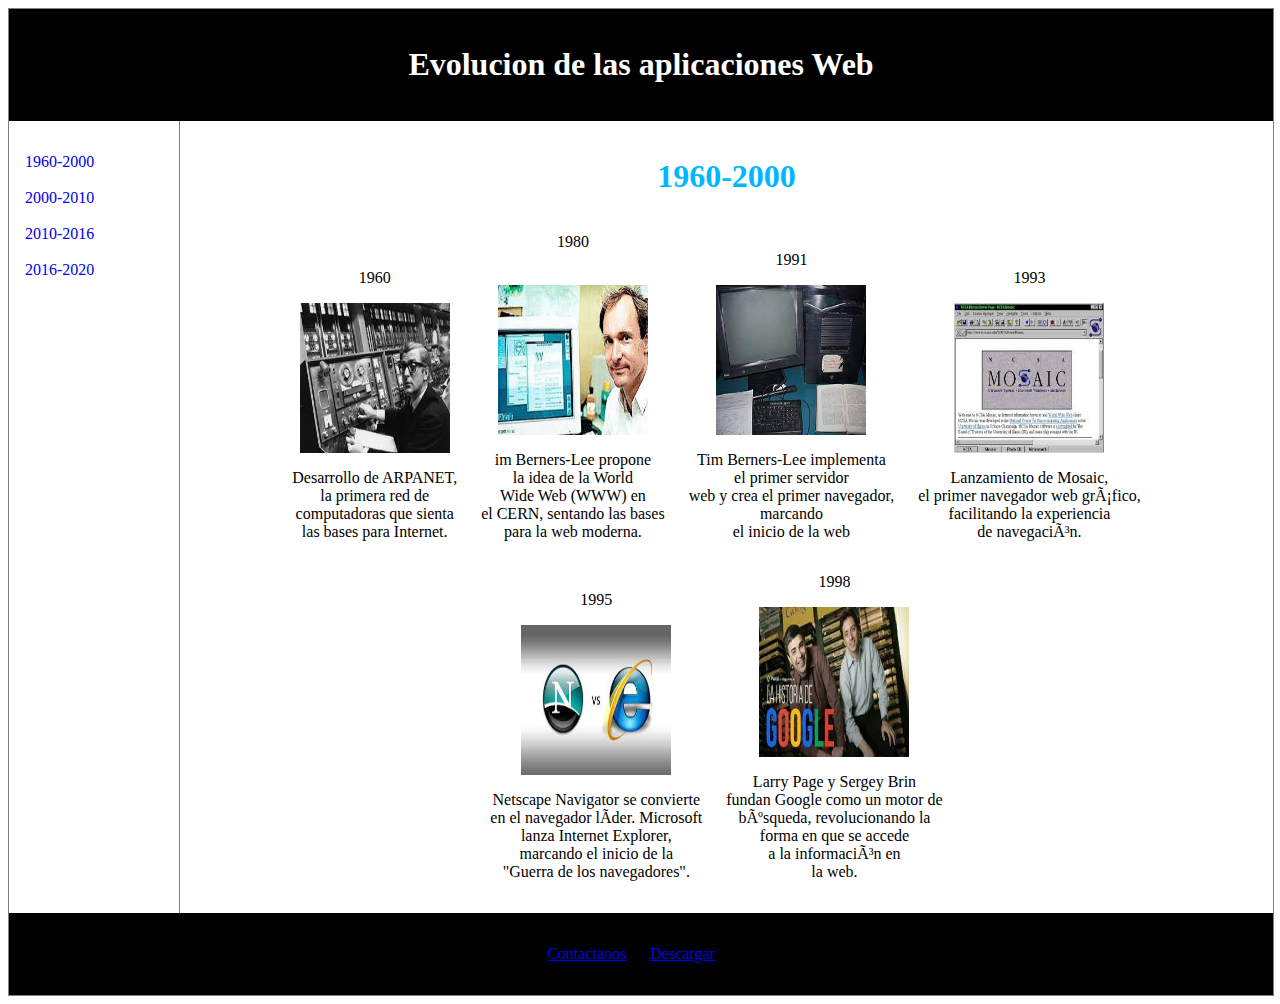
<file: index.html>
<html>
<head>
  <meta charset="uft-8">
  <meta frame "descripcion" contetn="Blog">
  <meta name="keyword" content="Mexico, tokyo,Londres,Paris">
  <meta name="viewport" content="width=device-width, inicial-scale=1.0">
  <title> Evolucion de las aplicaciones Web</title>
  <link rel="stylesheet" href="css/estilo.css">
</head>
  <body>
	<div class="Contenedor">
		<header>
      <center>
			<h1>Evolucion de las aplicaciones Web</h1>
    </center>
		</header>
        <nav>
            <ul>
                <li><a href="index.html">1960-2000</a></li>
                <br>
                <li><a href="pagina2.html">2000-2010</a></li>
                <br>
                <li><a href="pagina3.html">2010-2016</a></li>
                <br>
                <li><a href="pagina4.html">2016-2020</a></li>
            </ul>
        </nav>

	<section>
        <center>
    
        <article>
            <h1><span style="color:rgb(0, 183, 255)">1960-2000</span></h1>

           <div class="bloque">
                <p>
                    1960
                </p>
                <p>
          <img src="img\1960.png" height="150" width="150">
                </p>
		
                <p>
                   Desarrollo de ARPANET, <br>la primera red de<br> computadoras que sienta<br> las bases para Internet.
                </p>
            </div>

            <div class="bloque">
                <p>
                    1980
                </p>
                <p><br>
                   <img src="img\1980.png" height="150" width="150">
                </p>

                <p>
                    im Berners-Lee propone <br>la idea de la World<br> Wide Web (WWW) en <br>el CERN, sentando las bases <br>para la web moderna.
                </p>
            </div>

            <div class="bloque">
                <p>
                    1991
                </p>
                <p>
                  <img src="img\1991.png" height="150" width="150">
                </p>
                <p>
                   Tim Berners-Lee implementa<br> el primer servidor <br>web y crea el primer navegador,<br> marcando <br>el inicio de la web 
            </div>

            <div class="bloque">
                <p>
                    1993
                </p>
                <p>
                  <img src="img\1993.png" height="150" width="150">
                </p>
                <p>
                    Lanzamiento de Mosaic,<br> el primer navegador web gráfico, <br>facilitando la experiencia<br> de navegación.
                </p>
            </div>

            <div class="bloque">
                <p>
                    1995
                </p>
                <p>
                <img src="img\1995.png" height="150" width="150">
                </p>
                <p>
                  Netscape Navigator se convierte<br> en el navegador líder.
Microsoft <br>lanza Internet Explorer,<br> marcando el inicio de la <br>"Guerra de los navegadores".
                </p>
            </div>

            <div class="bloque">
                <p>
                    1998
                </p>
                <p>
             <img src="img\1998.png" height="150" width="150">
                </p>
                <p>
                   Larry Page y Sergey Brin <br>fundan Google como un motor de<br> búsqueda, revolucionando la <br>forma en que se accede<br> a la información en <br>la web.
                </p>
            </div>
            
        </article>
        
            
        </center>
        
	</section>
    
    <center>
	<footer>
        <div class="bloque">
      
                <a href="contacto.html">Contactanos</a>
           
        </div>
        <div class="bloque">
            <p>
                <a href="archivos/lInea de tiempo_Equipo8.pdf" target="_blank">Descargar</a>
            </p>
        </div>
    </footer>
    </center>
	</div>	
  </body>
</html>
</file>
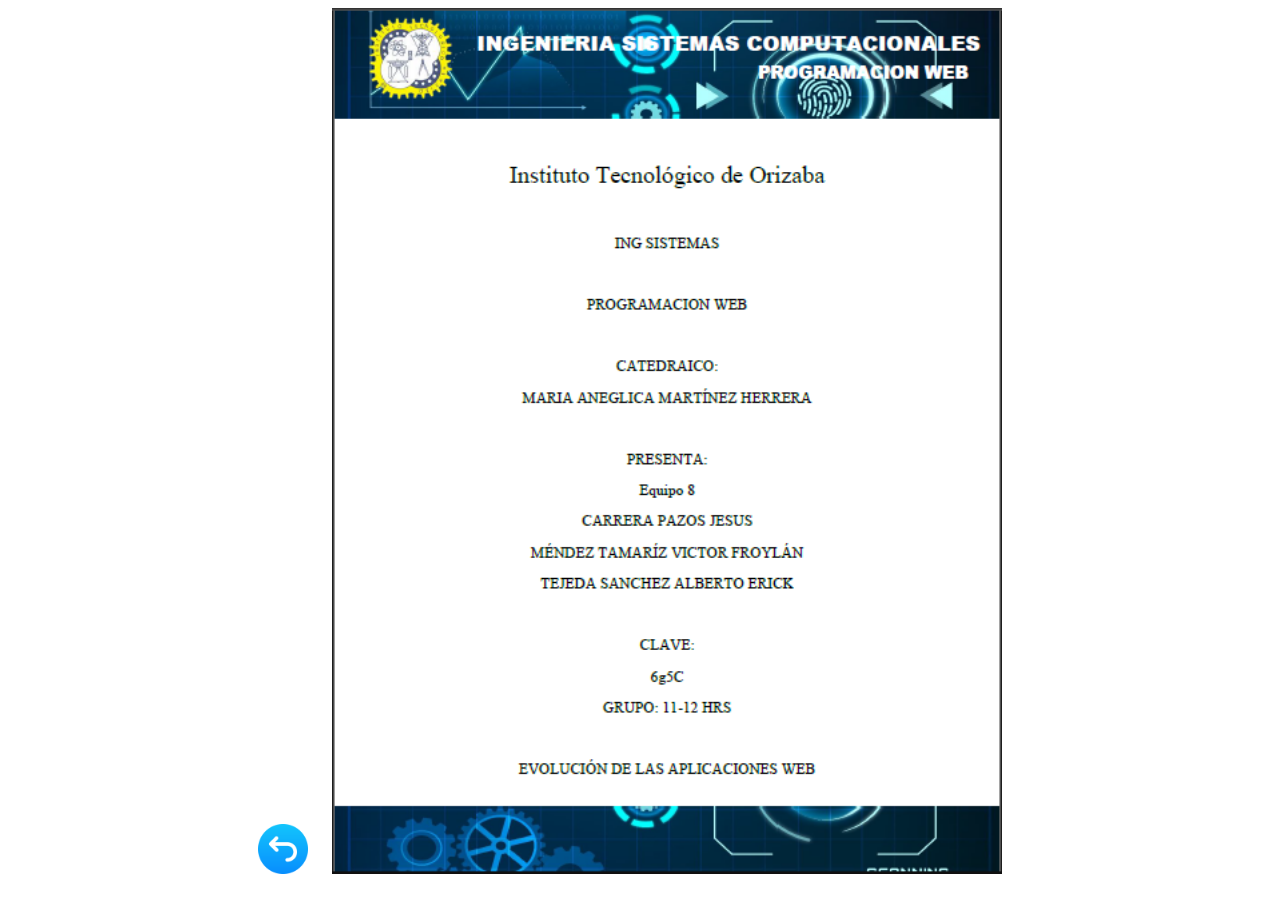
<file: contacto.html>
<html>
    <head>
        <title>Evolucion de las aplicaciones Web</title>
        <link rel="stylesheet" href="css/estilo.css">
    </head>
    <body>
        <center>
            <div class="bloque">

                <a href="index.html">
                    <img src="img/volver.png" height="50 px" width="50 px">
                </a>
            </div>
            <div class="bloque">
                <img src="img/presentacion.PNG" height="98%">
            </div>
            
        </center>
        
    </body>
</html>
</file>
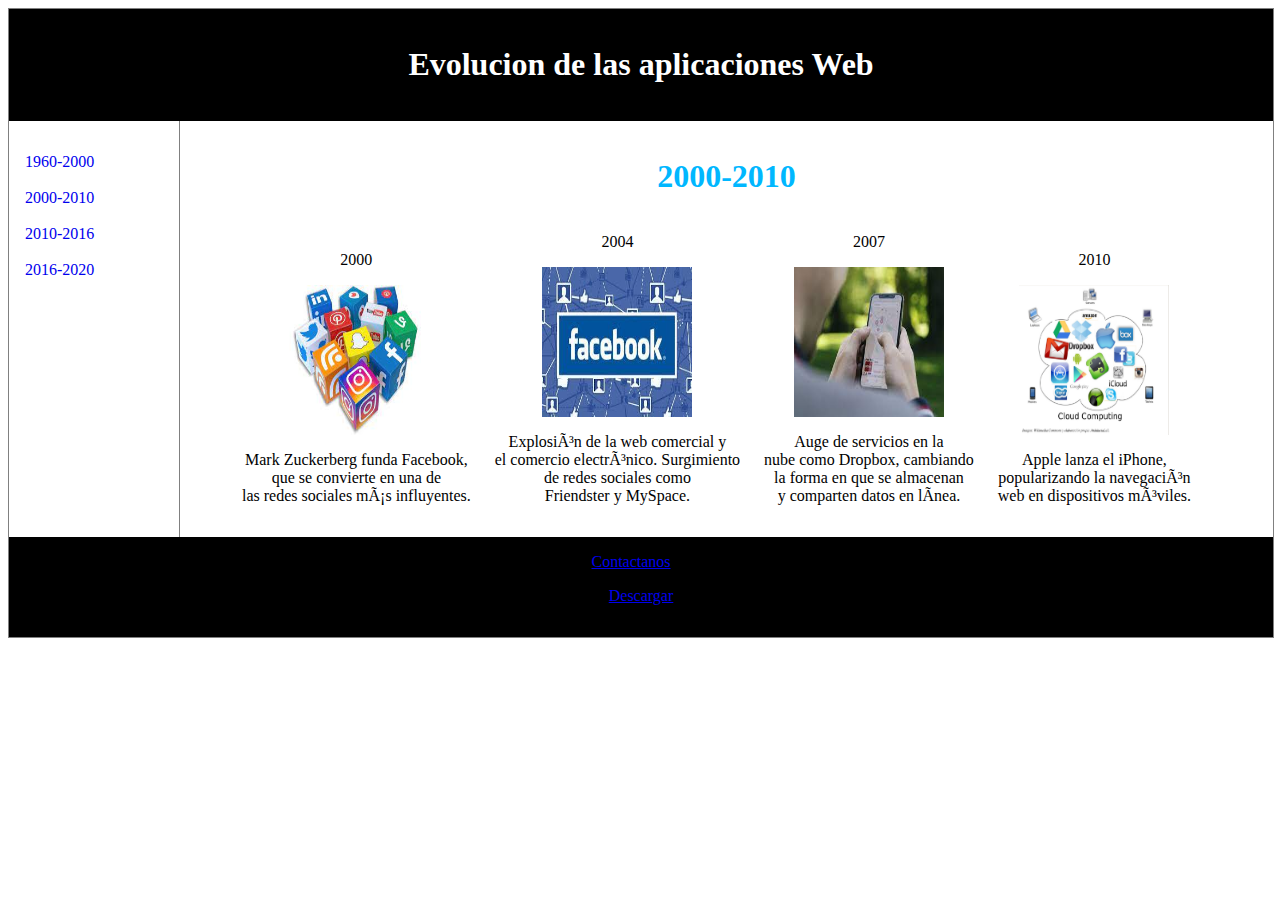
<file: pagina2.html>
<html>
<head>
  <meta charset="uft-8">
  <meta frame "descripcion" contetn="Blog">
  <meta name="keyword" content="Mexico, tokyo,Londres,Paris">
  <meta name="viewport" content="width=device-width, inicial-scale=1.0">
  <title> Evolucion de las aplicaciones Web</title>
  <link rel="stylesheet" href="css/estilo.css">
</head>
  <body>
	<div class="Contenedor">
		<header>
      <center>
			<h1>Evolucion de las aplicaciones Web</h1>
    </center>
		</header>
        <nav>
            <ul>
                <li><a href="index.html">1960-2000</a></li>
                <br>
                <li><a href="pagina2.html">2000-2010</a></li>
                <br>
                <li><a href="pagina3.html">2010-2016</a></li>
                <br>
                <li><a href="pagina4.html">2016-2020</a></li>
            </ul>
        </nav>

	<section>
        <center>
    
        <article>
            <h1><span style="color:rgb(0, 183, 255)">2000-2010</span></h1>

           <div class="bloque">
                <p>
                    2000
                </p>
                <p>
             <img src="img\2000.png" height="150" width="150">
                </p>
                <p>
                  Mark Zuckerberg funda Facebook,<br> que se convierte en una de <br>las redes sociales más influyentes.
                </p>
            </div>

            <div class="bloque">
                <p>
                    2004
                </p>
                <p>
               <img src="img\2004.png" height="150" width="150">
                </p>
                <p>
                   Explosión de la web comercial y<br> el comercio electrónico.
Surgimiento <br>de redes sociales como <br>Friendster y MySpace.

                </p>
            </div>

            <div class="bloque">
                <p>
                    2007
                </p>
                <p>
              <img src="img\2007.png" height="150" width="150">
                </p>
                <p>
                   Auge de servicios en la<br> nube como Dropbox, cambiando<br> la forma en que se almacenan<br> y comparten datos en línea.
                </p>
            </div>

            <div class="bloque">
                <p>
                    2010
                </p>
                <p>
              <img src="img\2010.png" height="150" width="150">
                </p>
                <p>
                   Apple lanza el iPhone, <br>popularizando la navegación<br> web en dispositivos móviles.
                </p>
            </div>
            
        </article>
        
            
        </center>
        
	</section>
    
    <center>
        <footer>
        <div class="bloque">
      
                <a href="contacto.html">Contactanos</a>
           
        </div>
    
            <div class="descarga">
                <p>
                    <a href="archivos/lInea de tiempo_Equipo8.pdf" target="_blank">Descargar</a>
                </p>
            </div>
        </footer>
    </center>
	</div>	
  </body>
</html>
</file>
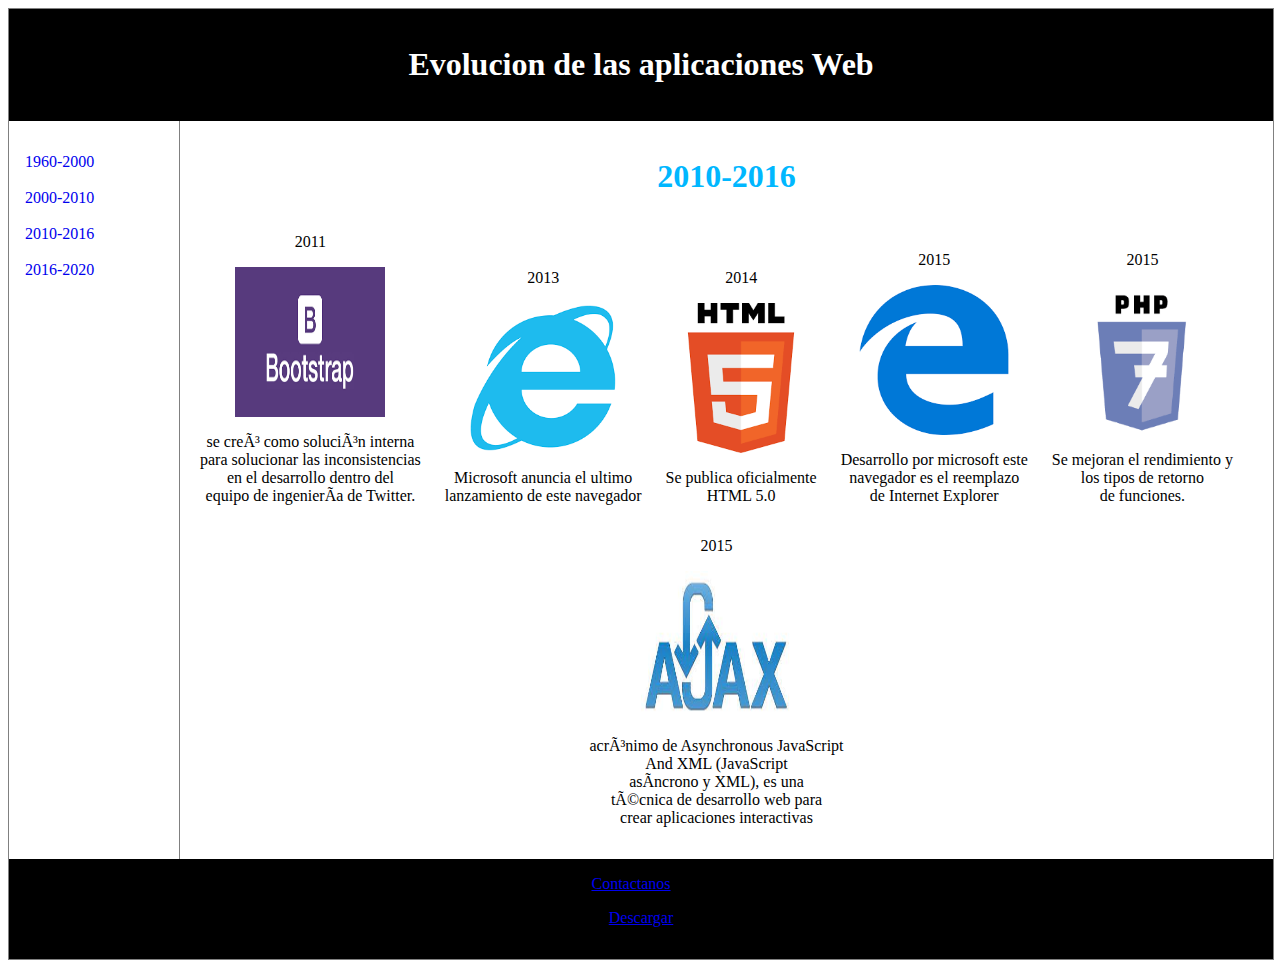
<file: pagina3.html>
<html>
<head>
  <meta charset="uft-8">
  <meta frame "descripcion" contetn="Blog">
  <meta name="keyword" content="Mexico, tokyo,Londres,Paris">
  <meta name="viewport" content="width=device-width, inicial-scale=1.0">
  <title> Evolucion de las aplicaciones Web</title>
  <link rel="stylesheet" href="css/estilo.css">
</head>
  <body>
	<div class="Contenedor">
		<header>
      <center>
			<h1>Evolucion de las aplicaciones Web</h1>
    </center>
		</header>
        <nav>
            <ul>
                <li><a href="index.html">1960-2000</a></li>
                <br>
                <li><a href="pagina2.html">2000-2010</a></li>
                <br>
                <li><a href="pagina3.html">2010-2016</a></li>
                <br>
                <li><a href="pagina4.html">2016-2020</a></li>
            </ul>
        </nav>

	<section>
        <center>
    
        <article>
            <h1><span style="color:rgb(0, 183, 255)">2010-2016</span></h1>

            
           <div class="bloque">
                <p>
                    2011
                </p>
                <p>
          <img src="img\2011.png" height="150" width="150">
                </p>
                <p>
                   se creó como solución interna<br> para solucionar las inconsistencias<br> en el desarrollo dentro del<br> equipo de ingeniería de Twitter. 
                </p>
            </div>

            <div class="bloque">
                <p>
                    2013
                </p>
                <p>
            <img src="img\2013.png" height="150" width="150">
                </p>
                <p>
                   Microsoft anuncia el ultimo <br>lanzamiento de este navegador
                </p>
            </div>

            <div class="bloque">
                <p>
                    2014
                </p>
                <p>
             <img src="img\2014.png" height="150" width="150">
                </p>
                <p>
               Se publica oficialmente<br> HTML 5.0
                </p>
            </div>

            <div class="bloque">
                <p>
                    2015
                </p>
                <p>
           <img src="img\2015.png" height="150" width="150">
                </p>
                <p>
              Desarrollo por microsoft este <br>navegador es el reemplazo <br>de Internet Explorer
                </p>
            </div>

            <div class="bloque">
                <p>
                    2015
                </p>
                <p>
           <img src="img\2015a.png" height="150" width="150">
                </p>
                <p>
               Se mejoran el rendimiento y<br> los tipos de retorno <br>de funciones.
                </p>
            </div>

            <div class="bloque">
                <p>
                    2015
                </p>
                <p>
            <img src="img\2015b.png" height="150" width="150">
                </p>
                <p>
                 acrónimo de Asynchronous JavaScript<br> And XML (JavaScript <br>asíncrono y XML), es una<br> técnica de desarrollo web para <br>crear aplicaciones interactivas
                </p>
            </div>
            
        </article>
        
            
        </center>
        
	</section>
    
    <center>
        <footer>
        
         <div class="bloque">
      
                <a href="contacto.html">Contactanos</a>
           
        </div>
    
            <div class="descarga">
                <p>
                    <a href="archivos/lInea de tiempo_Equipo8.pdf" target="_blank">Descargar</a>
                </p>
            </div>
        </footer>
    </center>
	</div>	
  </body>
</html>
</file>
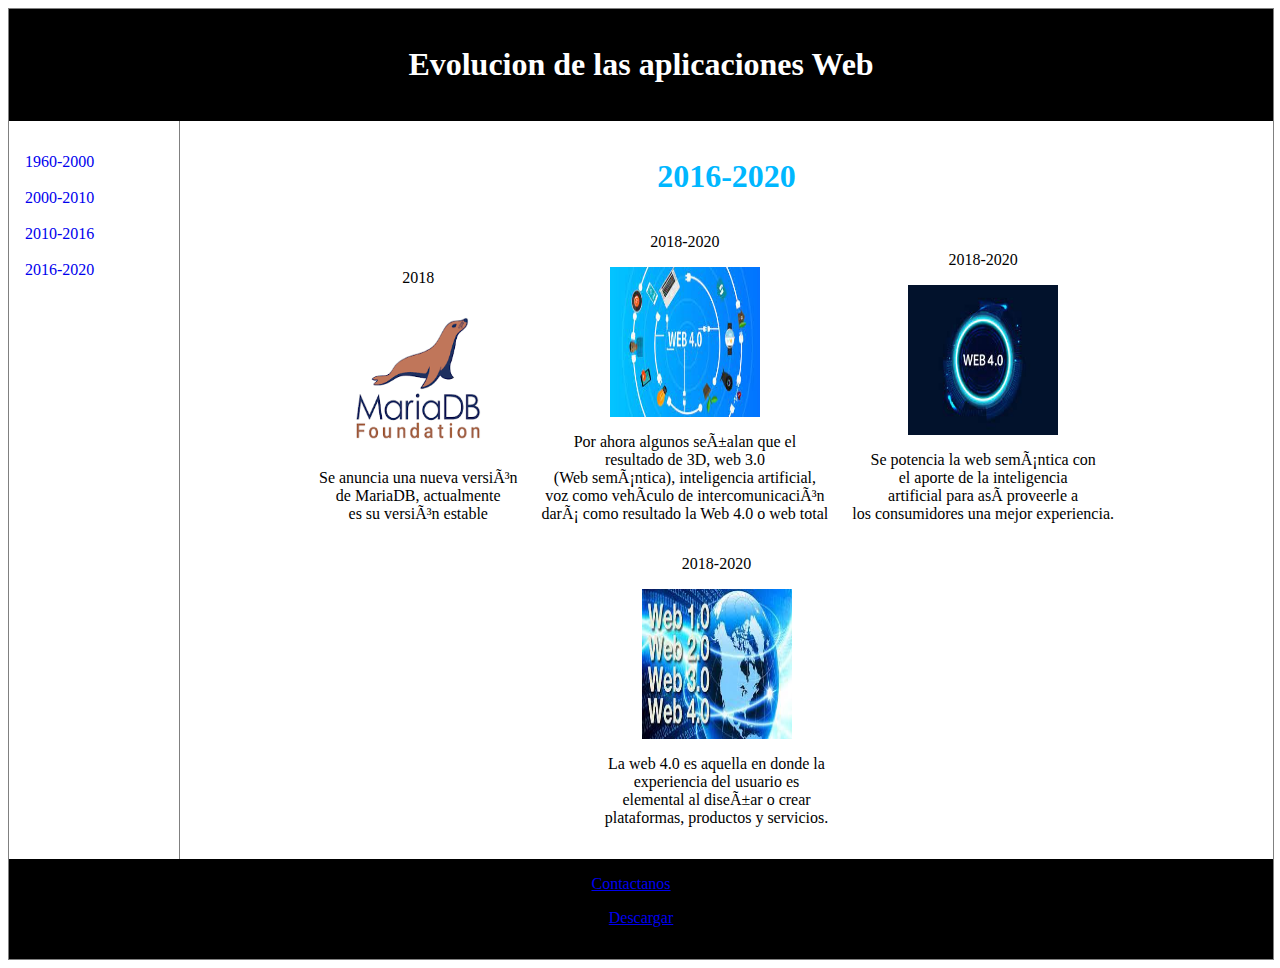
<file: pagina4.html>
<html>
<head>
  <meta charset="uft-8">
  <meta frame "descripcion" contetn="Blog">
  <meta name="keyword" content="Mexico, tokyo,Londres,Paris">
  <meta name="viewport" content="width=device-width, inicial-scale=1.0">
  <title> Evolucion de las aplicaciones Web</title>
  <link rel="stylesheet" href="css/estilo.css">
</head>
  <body>
	<div class="Contenedor">
		<header>
      <center>
			<h1>Evolucion de las aplicaciones Web</h1>
    </center>
		</header>
        <nav>
            <ul>
                <li><a href="index.html">1960-2000</a></li>
                <br>
                <li><a href="pagina2.html">2000-2010</a></li>
                <br>
                <li><a href="pagina3.html">2010-2016</a></li>
                <br>
                <li><a href="pagina4.html">2016-2020</a></li>
            </ul>
        </nav>

	<section>
        <center>
    
        <article>
            <h1><span style="color:rgb(0, 183, 255)">2016-2020</span></h1>

          

            <div class="bloque">
                <p>
                    2018
                </p>
                <p>
             <img src="img\2018.png" height="150" width="150">
                </p>
                <p>
               Se anuncia una nueva versión<br> de MariaDB, actualmente <br>es su versión estable
                </p>
            </div>

            <div class="bloque">
                <p>
                    2018-2020
                </p>
                <p>
           <img src="img\2018a.png" height="150" width="150">
                </p>
                <p>
               Por ahora algunos señalan que el <br>resultado de 3D, web 3.0 <br>(Web semántica), inteligencia
artificial,<br> voz como vehículo de intercomunicación<br> dará como resultado la Web 4.0 o web
total
                </p>
            </div>

            <div class="bloque">
                <p>
                    2018-2020
                </p>
                <p>
          <img src="img\2018b.png" height="150" width="150">
                </p>
                <p>
           Se potencia la web semántica con<br> el aporte de la inteligencia<br> artificial para así proveerle a<br> los consumidores una mejor experiencia.
                </p>
            </div>

            <div class="bloque">
                <p>
                    2018-2020
                </p>
                <p>
            <img src="img\2018c.png" height="150" width="150">
                </p>
                <p>
                  La web 4.0 es aquella en donde la <br>experiencia del usuario es<br> elemental al diseñar o crear <br>plataformas, productos y servicios. 
                </p>
            </div>
            
        </article>
            
        </center>
        
	</section>
    
    <center>
        <footer>
        
    <div class="bloque">
      
                <a href="contacto.html">Contactanos</a>
           
        </div>
    
            <div class="descarga">
                <p>
                    <a href="archivos/lInea de tiempo_Equipo8.pdf" target="_blank">Descargar</a>
                </p>
            </div>
        </footer>
    </center>
	</div>	
  </body>
</html>
</file>
<file: css/estilo.css>
div.contenedor{
  width: 100%;
  border: 1px solid gray;
}
header, footer {
  padding: 1em;
  color: white;
  background-color: black;
  clear: left;
  text-aling: center;
}

nav {
  float: left;
  max-width: 160px;
  margin: 0;
  padding: 1em;
}

nav ul {
  list-style: none;
  padding:0;
}

nav ul a{
  text-decoration: none;
}

article {
  margin-left: 170px;
  border-left: 1px solid gray;
  padding: 1em;
  overflow: hidden;
}

.bloque {
      display: inline-block;
      margin-right: 20px; 
    }
</file>
